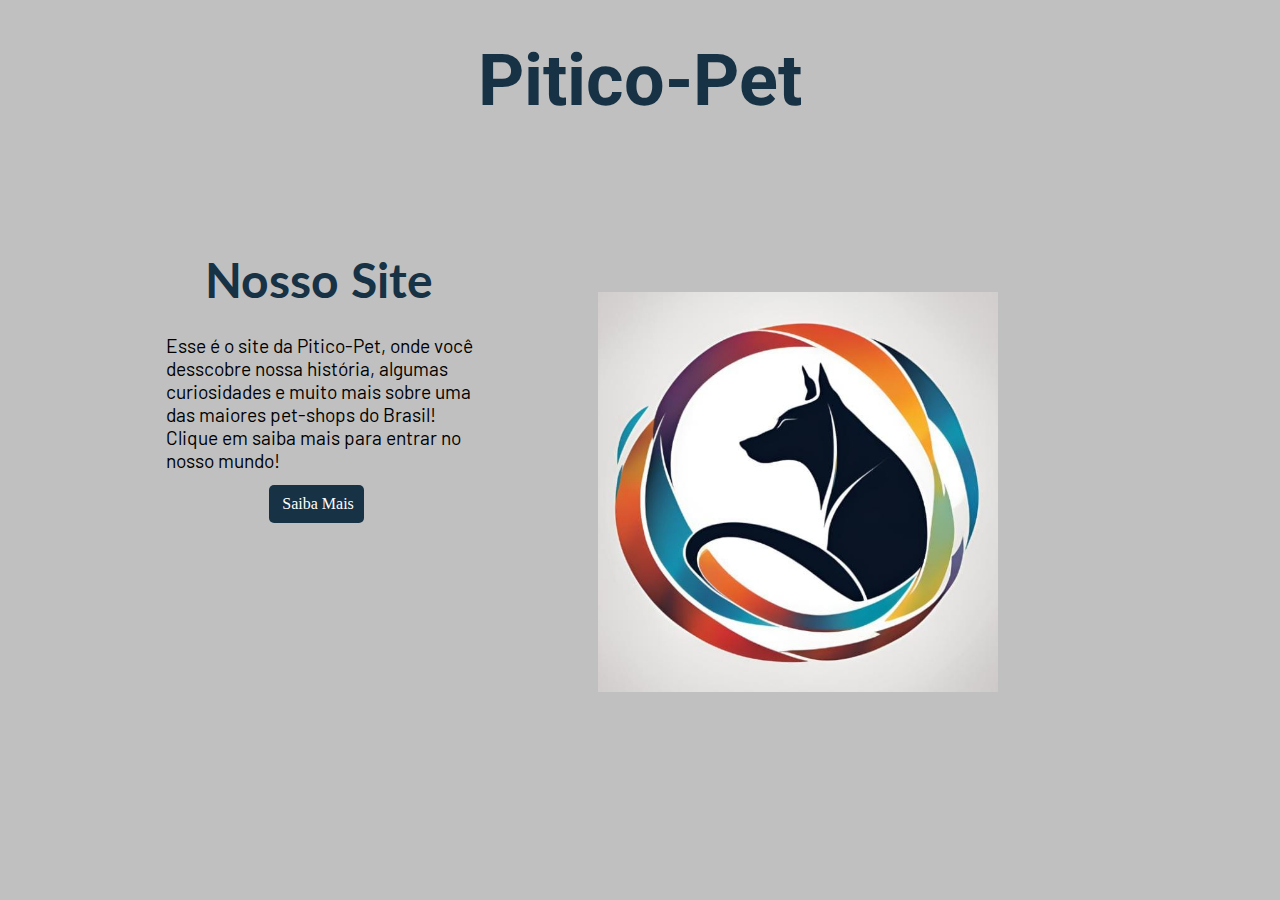
<file: index.html>
<!DOCTYPE html>
<html lang="pt-br">
<head>
    <meta charset="UTF-8">
    <meta name="viewport" content="width=device-width, initial-scale=1.0">
    <title>Pitico-Pet</title>

    <link rel="stylesheet" href="css/inicio.css">

    <link rel="icon" type="image/png" sizes="16x16" href="favicon/favicon-32x32.png">

</head>
<body>
    <nav>
        <h1 id="titu">Pitico-Pet</h1>
    </nav>

    <section>
        <h2 id="sub">Nosso Site</h2>
        <p class="MsmL" id="PM">
            Esse é o site da Pitico-Pet, onde você desscobre nossa história, algumas curiosidades e muito mais sobre uma das maiores pet-shops do Brasil! Clique em saiba mais para entrar no nosso mundo!
        </p>
            <a href="sobre.html" class="MsmL" id="link">Saiba Mais</a>
    </section>

    <section class="MsmL"><img  id ="img" src="imagens/logo.jpg" alt="Logo da marca de pet shop, Pitico Pet" ></section>

</body>
</html>
</file>
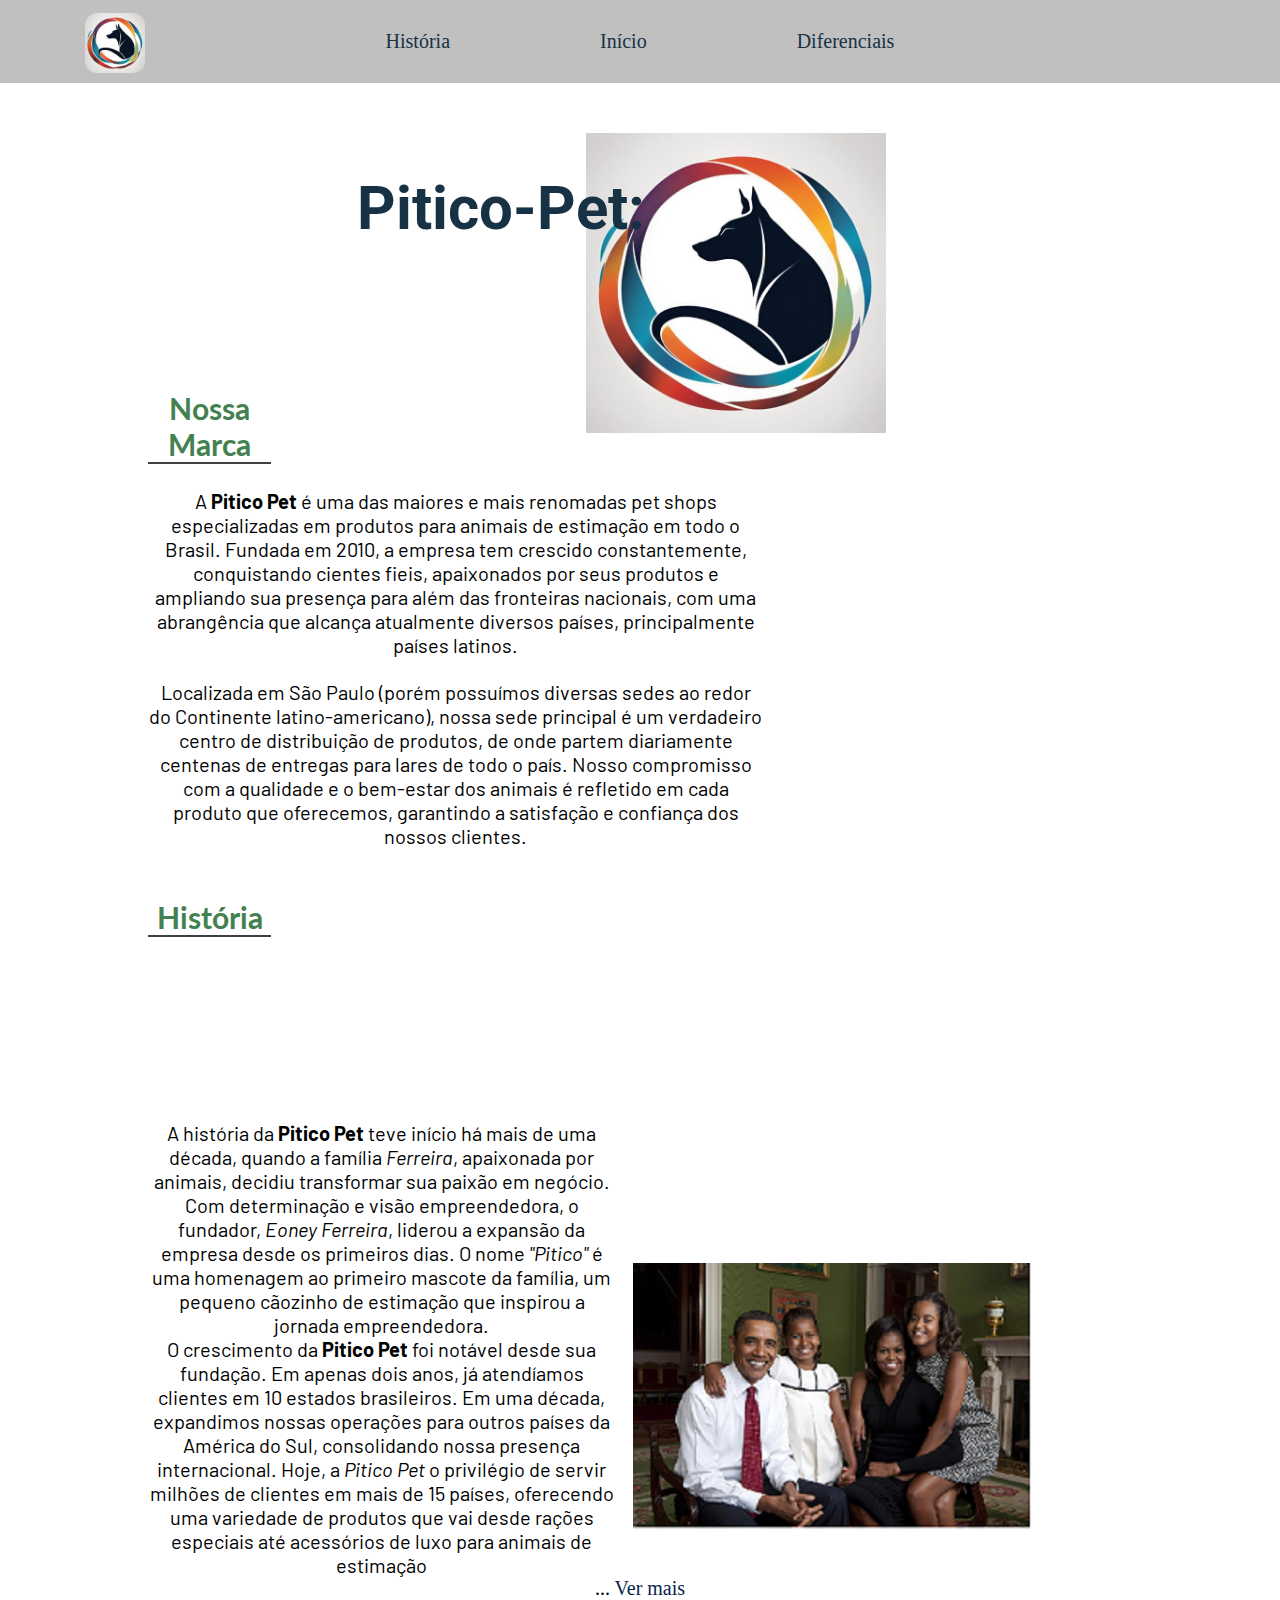
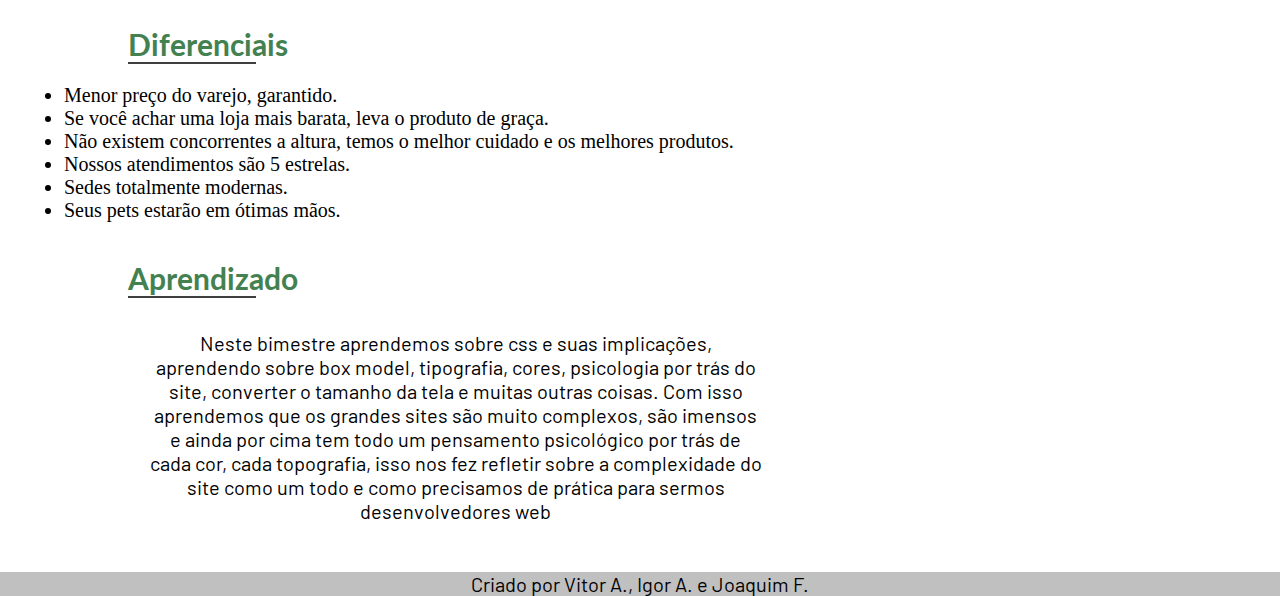
<file: sobre.html>
<!--Nome dos alunos: Vitor Augusto; Joaquim Ferreira; Igor Alucchna-->

<!DOCTYPE html>
<html lang="pt-br">
<head>
    <meta charset="UTF-8">
    <meta name="viewport" content="width=device-width, initial-scale=1.0">
    <title>Sobre o Pitico-Pet</title>

    <link rel="stylesheet" href="css/styleP.css">

    <link rel="icon" type="image/png" sizes="16x16" href="favicon/favicon-32x32.png">
</head>
<body>

    <nav id="nav">
        <img id= "logo" src="imagens/logo.jpg" alt="Logo">
        
        <a href="#história"> História</a>
        
        <a href="index.html" id = "meio">Início</a>
        
        <a href="#Diferenciais"> Diferenciais</a>
    </nav>
    
    <section class="Pt1">
        <h1 id="titu" class="msmc">Pitico-Pet:</h1>
        <img  id ="imgL" src="imagens/logo.jpg" alt="Logo da marca de pet shop, Pitico Pet" class="msmc">

       
        <br>
        
            <h2 id="PH2" class="h2">Nossa Marca</h2>

            <div>
            <p id="P1" class="p1">A <strong>Pitico Pet </strong> é uma das maiores e mais renomadas pet shops
                especializadas em produtos para animais de estimação em todo o Brasil.
                Fundada em 2010, a empresa tem crescido constantemente,
                conquistando cientes fieis, apaixonados por seus produtos e ampliando sua presença para além das
                fronteiras nacionais, com uma abrangência que alcança atualmente
                diversos países, principalmente países latinos.</p>
                <br>
            <p class="p1">Localizada em São Paulo (porém possuímos diversas sedes ao redor do Continente latino-americano),
            nossa sede principal é um verdadeiro centro de distribuição de produtos, de onde partem diariamente centenas de entregas para lares de todo o país. Nosso compromisso com a qualidade e o bem-estar dos
            animais é refletido em cada produto que oferecemos, garantindo a
            satisfação e confiança dos nossos clientes.</p>
            </div>
    </section>        
              
    <!-- class mesmal é para utilizar o display block e ajudar a mexer nos detalhes visuais -->
    <section id="pp">
            <h2 id = "história" class="h2">História</h2>
    
            <div id="div">
                <p id="ph" class="p1"> A história da <strong> Pitico Pet </strong> teve início há mais de uma década, quando a
                    família <em>Ferreira</em>, apaixonada por animais, decidiu transformar sua
                    paixão em negócio. Com determinação e visão empreendedora, o
                    fundador, <em>Eoney Ferreira</em>, liderou a expansão da empresa desde os
                    primeiros dias. O nome <em>"Pitico"</em> é uma homenagem ao primeiro mascote
                    da família, um pequeno cãozinho de estimação que inspirou a jornada
                    empreendedora.</p>
                
                    <img src="imagens/Familia-Ferreira.png" alt="Familia do fundador da Pitico Pet" id="imgf" class="imgs">
                <p class="p1">O crescimento da <strong>Pitico Pet</strong> foi notável desde sua fundação. Em apenas
                    dois anos, já atendíamos clientes em 10 estados brasileiros. Em uma
                    década, expandimos nossas operações para outros países da América do
                    Sul, consolidando nossa presença internacional. Hoje, a <em> Pitico Pet </em> o
                    privilégio de servir milhões de clientes em mais de 15 países, oferecendo
                    uma variedade de produtos que vai desde rações especiais até acessórios
                    de luxo para animais de estimação</p>
                    <span id="pontos">...</span> <span id="mais">
                <p class="p1">O número de colaboradores cresceu junto com nossa expansão.
                    Atualmente, somos uma das maiores empregadoras do setor pet no Brasil,
                    contando com uma equipe dedicada de mais de 5 mil profissionais. Além
                    disso, mantemos parcerias com milhares de fornecedores locais e
                    internacionais, contribuindo para a economia e desenvolvimento da
                    indústria pet em nosso país.
                    </p>
                <p  class="p1">A <strong>Pitico Pet</strong> tem sido reconhecida não apenas pelo seu sucesso
                    comercial, mas também pelo compromisso com causas sociais e
                    ambientais. Recebemos prêmios de reconhecimento por nossas iniciativas
                    sustentáveis e investimentos em programas de bem-estar animal. Nossa
                    loja já recebeu visitas de personalidades influentes, incluindo membros do
                    governo e celebridades que compartilham nossa paixão pelo universo pet.
                    Estamos comprometidos em continuar a oferecer os melhores produtos e
                    serviços para os nossos queridos amigos de quatro patas, mantendo
                    sempre o respeito e amor pelos animais no centro de nossas operações.</p></span>
                    <a onclick="vermais()" id="btvermais">Ver mais</a>
            </div>
            </section>
            <script src="sobre.js"></script>

            <h2 id = "Diferenciais" class="h2">Diferenciais</h2>
            <aside>            
                <ul>
                    <li>Menor preço do varejo, garantido.</li>
                    <li>Se você achar uma loja mais barata, leva o produto de graça.</li>
                    <li>Não existem concorrentes a altura, temos o melhor cuidado e os melhores produtos.</li>
                    <li>Nossos atendimentos são 5 estrelas.</li>
                    <li>Sedes totalmente modernas.</li>
                    <li>Seus pets estarão em ótimas mãos.</li>
                </ul>
            </aside> 

             <h2 id = "aprend" class="h2">Aprendizado</h2>
            <section id="aprendizadoP">
                <p class="p1">
                    Neste bimestre aprendemos sobre css e suas implicações, aprendendo sobre 
                    box model, tipografia, cores, psicologia por trás do site, converter o 
                    tamanho da tela e muitas outras coisas. Com isso aprendemos que os grandes
                    sites são muito complexos, são imensos e ainda por cima tem todo um pensamento 
                    psicológico por trás de cada cor, cada topografia, isso nos fez refletir sobre a 
                    complexidade do site como um todo e como precisamos de prática para sermos desenvolvedores web
                </p>
                
            </section>
   
    </main>
    

</br>

   <footer>
<p id="pf">Criado por  Vitor A., Igor A. e Joaquim F.</p>
   </footer>

</body>

</html>
</file>
<file: css/inicio.css>
@charset "UTF-8";
@import url("https://fonts.googleapis.com/css2?family=Roboto:ital,wght@0,100;0,300;0,400;0,500;0,700;0,900;1,100;1,300;1,400;1,500;1,700;1,900&display=swap" );
@import url("https://fonts.googleapis.com/css2?family=Lato:ital,wght@0,100;0,300;0,400;0,700;0,900;1,100;1,300;1,400;1,700;1,900&family=Roboto:ital,wght@0,100;0,300;0,400;0,500;0,700;0,900;1,100;1,300;1,400;1,500;1,700;1,900&display=swap");
@import url("https://fonts.googleapis.com/css2?family=Barlow:ital,wght@0,100;0,200;0,300;0,400;0,500;0,600;0,700;0,800;0,900;1,100;1,200;1,300;1,400;1,500;1,600;1,700;1,800;1,900&display=swap");
*
{
  margin: 0;
  padding: 0;
  box-sizing: border-box;
  z-index: 1;
}

:root{
  --Var1: #438150;
  --Var2: #C0C0C0;
  --Var3: #3f3f3f;
  --Var4: #173145;
  --fonte1: 'Roboto', sans-serif;
  --fonte2: 'Lato', sans-serif;
  --fonte3: 'Barlow', sans-serif
 }

@media (max-width: 480px) and (min-width: 320px) {
    #img {
        width: 250px;
        height: 250px;
        margin-top: 15%;
        margin-right: 25%;
    }

 #link {
        margin-left: 38%;
        margin-top: 8%;
 }

 #titu {
    margin-top: 18%;
 }

 #sub {
    margin-left: 24%;
 }

    #PM {
        width: 80% ;
        font-size: 25px;
        margin-top: 5%;
    }
}

body
{
    background-color:  var(--Var2);
}

h1 
{
    margin-top: 3%;
    text-align: center;
    font-size: 4.5rem;
    color: var(--Var4);
    font-family: var(--fonte1);
}

h2 
{
    margin-top: 10%;
    margin-left: 16%;
    font-size: 3rem;
    color: var(--Var4);
    font-family: var(--fonte2);
}

p 
{
    width: 25%;
    margin-left: 13%;
    font-size: 1.2rem;
    font-family: var(--fonte3);
    margin-top: 2%;
}

a 
{
    margin-left: 21%;
    text-decoration: none;
    padding: 10px;
    margin-top: 1%;
    width: 95px;
    border-radius: 5px;
    background-color: var(--Var4);
    color: white;
}

a:hover 
{
    border: solid 2px #0a1f4e;
    color: var(--Var2);
}

img 
{
        margin-top: -18%;
        justify-content: right;
        margin-right: 22%;
        width: 400px;
        height: 400px;
}

.MsmL 
{
    display: flex;
    justify-content: right;
    justify-items: left;
}
</file>
<file: css/styleP.css>
@charset "UTF-8";

@import url("https://fonts.googleapis.com/css2?family=Roboto:ital,wght@0,100;0,300;0,400;0,500;0,700;0,900;1,100;1,300;1,400;1,500;1,700;1,900&display=swap" );
@import url("https://fonts.googleapis.com/css2?family=Lato:ital,wght@0,100;0,300;0,400;0,700;0,900;1,100;1,300;1,400;1,700;1,900&family=Roboto:ital,wght@0,100;0,300;0,400;0,500;0,700;0,900;1,100;1,300;1,400;1,500;1,700;1,900&display=swap");
@import url("https://fonts.googleapis.com/css2?family=Barlow:ital,wght@0,100;0,200;0,300;0,400;0,500;0,600;0,700;0,800;0,900;1,100;1,200;1,300;1,400;1,500;1,600;1,700;1,800;1,900&display=swap");

*
{
  margin: 0;
  padding: 0;
  box-sizing: border-box;
  z-index: 1;
}

:root{
  --Var1: #438150;
  --Var2: #C0C0C0;
  --Var3: #3f3f3f;
  --Var4: #173145;
  --fonte1: 'Roboto', sans-serif;
  --fonte2: 'Lato', sans-serif;
  --fonte3: 'Barlow', sans-serif
 }
 
 @media (min-width: 320px) and (max-width: 480px) {

  #imgL {
    margin-bottom: 10%;
    float: right;
  }

  #btvermais {
    margin-left: -30%;
  }

  #div {
    width: 165%;
  }
 
  .p1 {
    width: 80%;
  }

  #imgf {
    width: 200px;
    margin-left: 20%; 
    display: none;
  } 

  #PH2{
    margin-top: 100%;
    margin-bottom: 20%;
  }

  .h2 {
    width: 50%;
    margin-left: 23%;
    margin-bottom: 10%;
  }
  
  #nav {
    display: none;
  }

  #pf {
    width: 150%;
    margin-left: -26.5%;
  }

  #titu {
    margin-left: 15%;
    margin-top: 10%;
    margin-bottom: 20%;
  }

  }
  

p
{
margin-left: 10%;
width: 50%;
font-family: var(--fonte3);
}

#P1
{
  margin-top: -13%;
}

div
{
  margin-top: 15%;
}

nav
{
    position: fixed;
    display: flex;
    justify-content: center;
    top: 0%;
    background-color: var(--Var2);
    width: 100%;
    padding: 30px;
}

#meio
{
  margin-left: 150px;
  margin-right: 150px;
}

a{
  color: var(--Var4);
  text-decoration: none;
}

a:hover{
  background-color: var(--Var1);  
  filter: drop-shadow(0 0 10px green);
}

body
{
font-size: 20px;
background-color: white;
text-align: center;
color: black;
}

h1
{
font-family: var(--fonte1);
font-size: 60px;
color: var(--Var4);
margin-top: 12%;
text-align: left;
margin-left: 27%;
}

h2 
{
    width: 10%;
    color: var(--Var1);
    margin-left: 10%;
    margin-bottom: 20px;
    border-bottom: solid 2px var(--Var3);
    font-family: var(--fonte2);
}

section{
  padding: 2%;
}

aside{
  text-align: left;
  margin-left: 5%;
}

footer
{
  color: #000;
  background-color: var(--Var2);
}

footer p 
{
  margin-left: 25%;
}

#imgL{
margin-top: -9%;
float: right;
margin-right: 30%;
width: 300px;
height: 300px;
/*box-shadow: 10px 10px 10px var(--Var2)*/
}

#logo{
width: 60px;  
margin:0%;
justify-content: start;
padding: 0%;
align-items: top;
margin-right:82%;
position: fixed;
z-index: 2;
top: 1.4%;
height: 60px;
border-radius: 20%;
}

#imgf 
{
  float: right;
  margin-right: 18%;
  margin-top: -6%;
  width: 400px;
}

#PH2 
{
  margin-top: 10%;
}

.mesmal 
{
  display: block;
}

#pp p
{
  width: 38%;
}

#ph 
{
  margin-top: 3%;
}

#mais 
{
  display: none;
}

#btvermais 
{
  color:#0a1f4e;
}

#btvermais:hover 
{
  background-color: var(--Var2);
  filter: drop-shadow(0 0 0px white);
  border-radius: 5px;
}

#aprendizadoP p 
{
  margin-top: -1%;
}

#aprend
{
margin-top: 3%;
}
</file>
